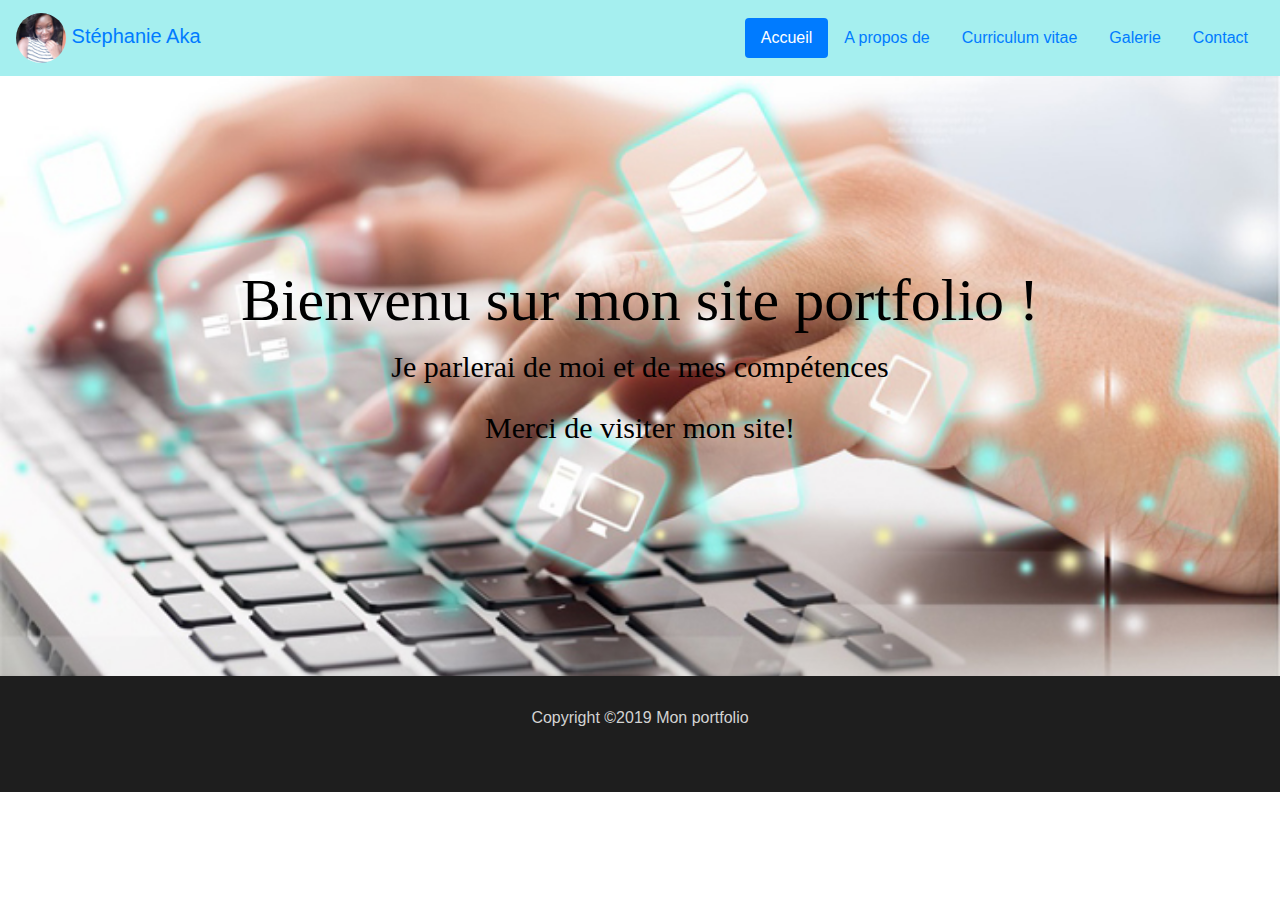
<file: index.html>
<!DOCTYPE html>
<html>
<head>
	<!--meta-->
	<meta charset="utf-8">
    <meta name="viewport" content="width=device-width, initial-scale=1">
    <!--title-->
	<title>Site Portfolio</title>
	<link rel="stylesheet" href="style.css">
	<!--font awesome-->
	<link rel="stylesheet" href="https://use.fontawesome.com/releases/v5.7.2/css/all.css" integrity="sha384-fnmOCqbTlWIlj8LyTjo7mOUStjsKC4pOpQbqyi7RrhN7udi9RwhKkMHpvLbHG9Sr" crossorigin="anonymous">
	<!--bootstrap-->
	<link rel="stylesheet" href="https://stackpath.bootstrapcdn.com/bootstrap/4.3.1/css/bootstrap.min.css" integrity="sha384-ggOyR0iXCbMQv3Xipma34MD+dH/1fQ784/j6cY/iJTQUOhcWr7x9JvoRxT2MZw1T" crossorigin="anonymous">
</head>
<body>

	<!--nav-->
	 <nav class="navbar">
        <!--logo-->
        <a class="navbar-brand" href="index.html">
          <img src="image/stephi11.jpg" width="50" height="50">
             Stéphanie Aka
        </a>
        <ul class="nav justify-content-end nav-pills">
           <li class="nav-item">
             <a class="nav-link active"  href="index.html">Accueil</a>
           </li>
           <li class="nav-item">
             <a class="nav-link"  href="page1.html">A propos de</a>
          </li>
           <li class="nav-item">
             <a class="nav-link"  href="cv.html">Curriculum vitae</a>
          </li>
          <li class="nav-item">
             <a class="nav-link"  href="portfolio.html">Galerie</a>
          </li>
          <li class="nav-item">
             <a class="nav-link"  href="contact.html">Contact</a>
          </li>
       </ul>
    </nav>

    <!--première section-->
  <div id="ban">
    <div id="banner">
    	<br/>
    	<br/>
    <h1>Bienvenu sur mon site portfolio !</h1>
    <p>Je parlerai de moi et de mes compétences</p>
    <p>Merci de visiter mon site!</p>
    <!--<p>
    	<a href="page1.html" class="btn btn-danger"> start now <span class="badge badge-light">6</span>  </a>
    </p>-->
    </div>
  </div>

<!--footer-->
    <div id="footer">
    <p>Copyright ©2019 Mon portfolio</p>

    <!--font awesome-->
   <ul>
    <div class="container">
        <div class="row">
            <div class="col-md-3 col-sm-6 col-xs-12">
                <div class="fabs" >
      <li> 
      <a href="#"> <i class="fab fa-facebook"> </i></a></li>
    </div>
</div>
       <div class="col-md-3 col-sm-6 col-xs-12">
        <div class="fabs" >
      <li>
      <a href="#"><i class="fab fa-youtube"></i></a>
      </li>
    </div>
</div>
 <div class="col-md-3 col-sm-6 col-xs-12">
    <div class="fabs" >
      <li> 
       <a href="#"><i class="fab fa-twitter"></i></a>
     </li>
    </div>
</div>
    <div class="col-md-3 col-sm-6 col-xs-12">
      <div class="fabs" >
        <li>
        <a href="https://github.com/stephie06"><i class="fab fa-github"></i></a></li>
      </div>
    </div>
  </div>
</div>

    </ul>
  </div>


<!--jquery-->
<script src="https://code.jquery.com/jquery-3.3.1.slim.min.js" integrity="sha384-q8i/X+965DzO0rT7abK41JStQIAqVgRVzpbzo5smXKp4YfRvH+8abtTE1Pi6jizo" crossorigin="anonymous"></script>
<!--popper-->
<script src="https://cdnjs.cloudflare.com/ajax/libs/popper.js/1.14.7/umd/popper.min.js" integrity="sha384-UO2eT0CpHqdSJQ6hJty5KVphtPhzWj9WO1clHTMGa3JDZwrnQq4sF86dIHNDz0W1" crossorigin="anonymous"></script>
<!--bootstrap-->
<script src="https://stackpath.bootstrapcdn.com/bootstrap/4.3.1/js/bootstrap.min.js" integrity="sha384-JjSmVgyd0p3pXB1rRibZUAYoIIy6OrQ6VrjIEaFf/nJGzIxFDsf4x0xIM+B07jRM" crossorigin="anonymous"></script>

</body>
</html>
</file>
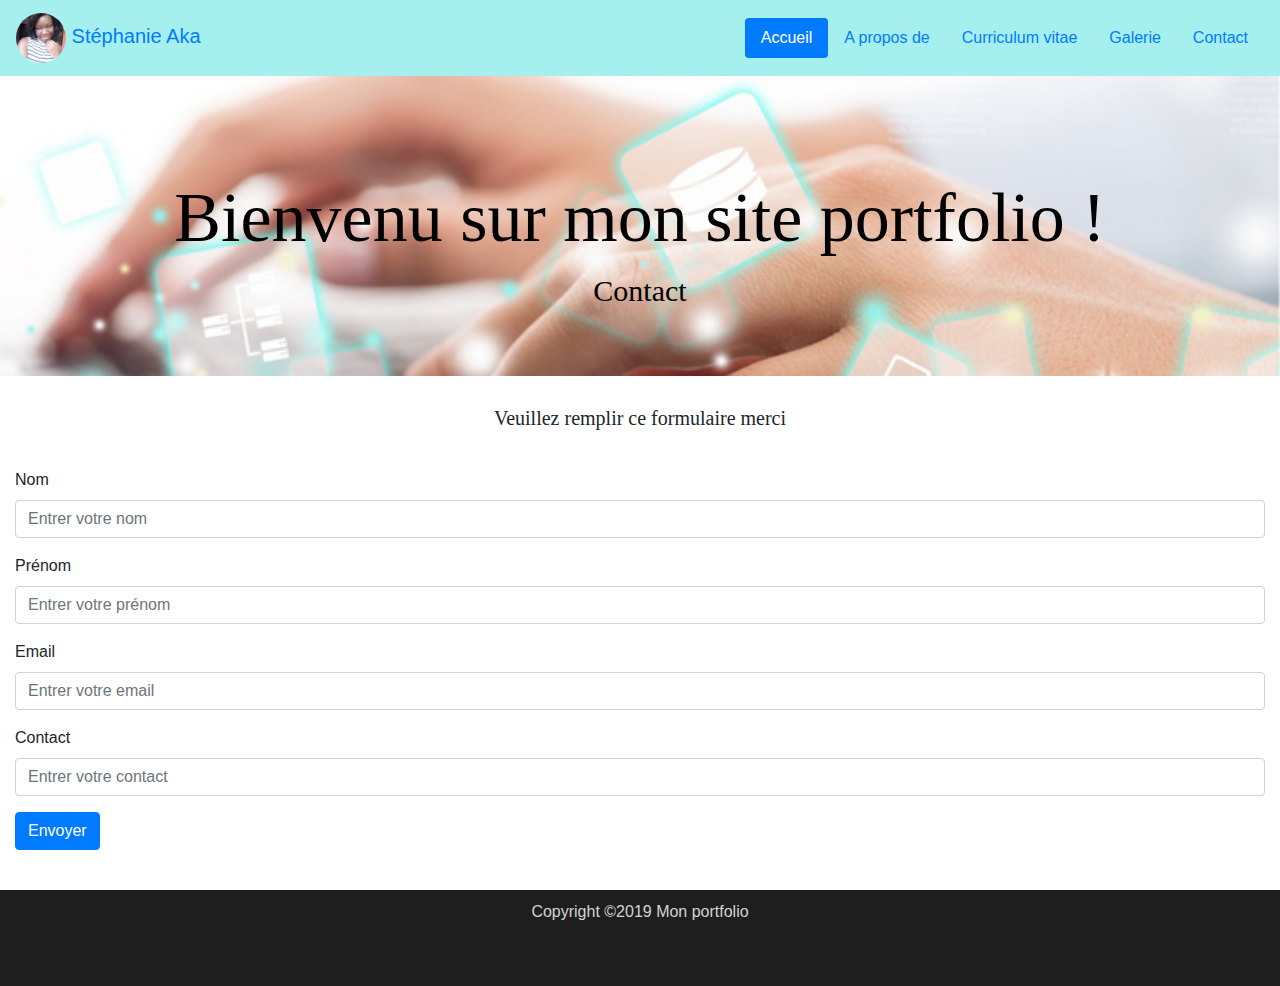
<file: contact.html>
<!DOCTYPE html>
<html>
<head>
    <meta charset="utf-8">
    <meta name="viewport" content="width=device-width, initial-scale=1">

	<title>Contact</title>

	<link rel="stylesheet" type="text/css" href="style2.css">
    <!--font awesome-->
	<link rel="stylesheet" href="https://use.fontawesome.com/releases/v5.7.2/css/all.css" integrity="sha384-fnmOCqbTlWIlj8LyTjo7mOUStjsKC4pOpQbqyi7RrhN7udi9RwhKkMHpvLbHG9Sr" crossorigin="anonymous">
    
    <!--bootstrap-->
    <link rel="stylesheet" href="https://stackpath.bootstrapcdn.com/bootstrap/4.3.1/css/bootstrap.min.css" integrity="sha384-ggOyR0iXCbMQv3Xipma34MD+dH/1fQ784/j6cY/iJTQUOhcWr7x9JvoRxT2MZw1T" crossorigin="anonymous">
    
</head>
<body>

   <!--nav-->
   <nav class="navbar">
        <!--logo-->
        <a class="navbar-brand" href="index.html">
          <img class="imag" src="image/stephi11.jpg" width="50" height="50">
             Stéphanie Aka
        </a>
        <ul class="nav justify-content-end nav-pills">
           <li class="nav-item">
             <a class="nav-link active"  href="index.html">Accueil</a>
           </li>
           <li class="nav-item">
             <a class="nav-link"  href="page1.html">A propos de</a>
          </li>
           <li class="nav-item">
             <a class="nav-link"  href="cv.html">Curriculum vitae</a>
          </li>
          <li class="nav-item">
             <a class="nav-link"  href="portfolio.html">Galerie</a>
          </li>
          <li class="nav-item">
             <a class="nav-link"  href="contact.html">Contact</a>
          </li>
       </ul>
    </nav>
    
    <!--première section-->
  <div id="ban">
    <div id="banner">
    <h1>Bienvenu sur mon site portfolio !</h1>
    <p>Contact</p>
    </div>
  </div>
    

<!--formulaire-->
<h5>Veuillez remplir ce formulaire merci</h5>
<div class="container-fluid formul" >
   <form >
   	<!--les formes-->
   	  <div class="form-group">
   	  	<label for="formulaire_nom">Nom </label>
   	  	<input type="text" class="form-control" id="formulaire_nom" aria-describedby="nom" placeholder="Entrer votre nom">   	  	
   	  </div>
   	  <div class="form-group">
   	  	<label for="formulaire_pnom">Prénom </label>
   	  	<input type="text" class="form-control" id="formulaire_pnom" aria-describedby="pnomHelp" placeholder="Entrer votre prénom">   	  	
   	  </div>
      <div class="form-group">
        <label for="formulaire_email">Email </label>
        <input type="email" class="form-control" id="formulaire_email" aria-describedby="emailHelp" placeholder="Entrer votre email">       
      </div>
      <div class="form-group">
        <label for="formulaire_cont">Contact </label>
        <input type="text" class="form-control" id="formulaire_cont" aria-describedby="contHelp" placeholder="Entrer votre contact">       
      </div>
   	  <button type="submit" class="btn btn-primary">Envoyer</button>
   </form>
   </div>

<!--footer-->
    <div id="footer">
    <p>Copyright ©2019 Mon portfolio</p>

    <!--font awesome-->
   <ul>
    <div class="container">
        <div class="row">
            <div class="col-md-3 col-sm-6 col-xs-12">
                <div class="fabs" >
      <li> 
      <a href="#"> <i class="fab fa-facebook"> </i></a></li>
    </div>
</div>
       <div class="col-md-3 col-sm-6 col-xs-12">
        <div class="fabs" >
      <li>
      <a href="#"><i class="fab fa-youtube"></i></a>
      </li>
    </div>
</div>
 <div class="col-md-3 col-sm-6 col-xs-12">
    <div class="fabs" >
      <li> 
       <a href="#"><i class="fab fa-twitter"></i></a>
     </li>
    </div>
</div>
    <div class="col-md-3 col-sm-6 col-xs-12">
      <div class="fabs" >
        <li>
        <a href="https://github.com/stephie06"><i class="fab fa-github"></i></a></li>
      </div>
    </div>
  </div>
</div>

    </ul>
  </div>



<!--jquery-->
<script src="https://code.jquery.com/jquery-3.3.1.slim.min.js" integrity="sha384-q8i/X+965DzO0rT7abK41JStQIAqVgRVzpbzo5smXKp4YfRvH+8abtTE1Pi6jizo" crossorigin="anonymous"></script>
<!--popper-->
<script src="https://cdnjs.cloudflare.com/ajax/libs/popper.js/1.14.7/umd/popper.min.js" integrity="sha384-UO2eT0CpHqdSJQ6hJty5KVphtPhzWj9WO1clHTMGa3JDZwrnQq4sF86dIHNDz0W1" crossorigin="anonymous"></script>
<!--bootstrap-->
<script src="https://stackpath.bootstrapcdn.com/bootstrap/4.3.1/js/bootstrap.min.js" integrity="sha384-JjSmVgyd0p3pXB1rRibZUAYoIIy6OrQ6VrjIEaFf/nJGzIxFDsf4x0xIM+B07jRM" crossorigin="anonymous"></script>

</body>
</html>
</file>
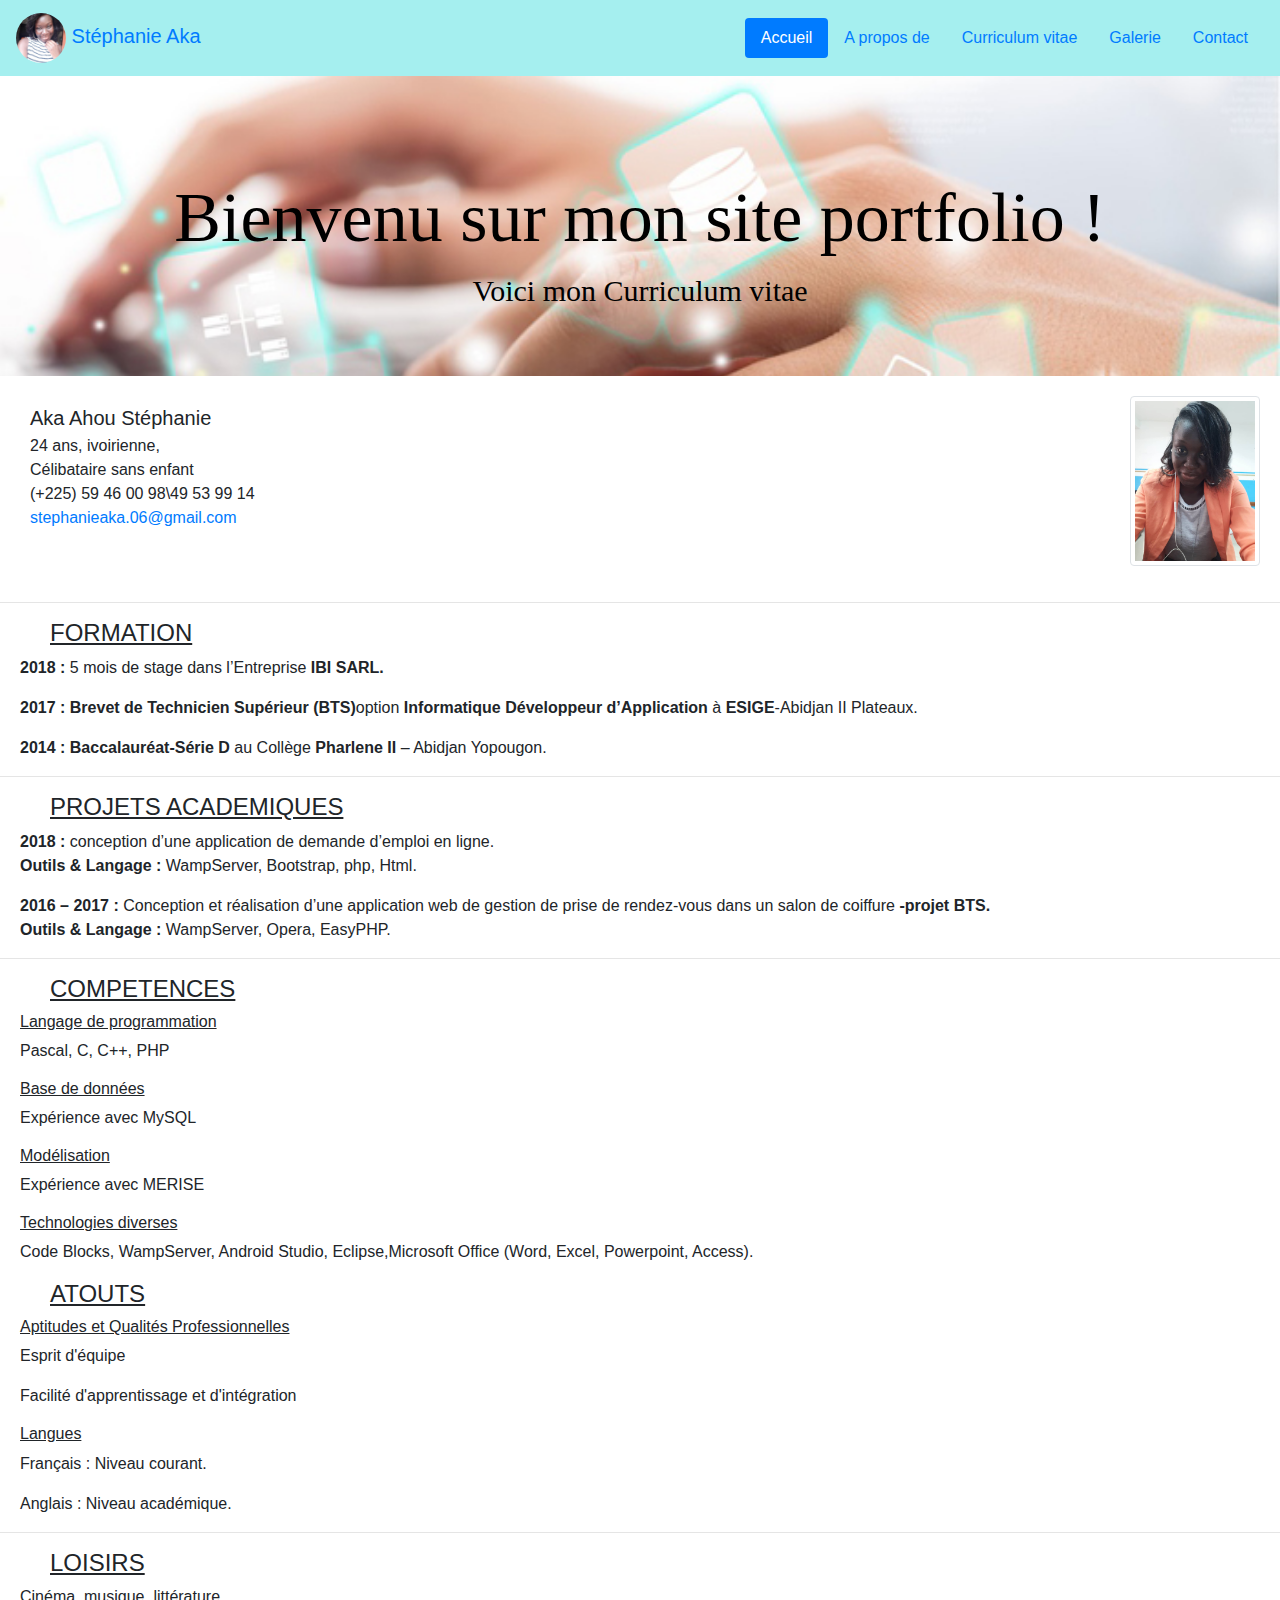
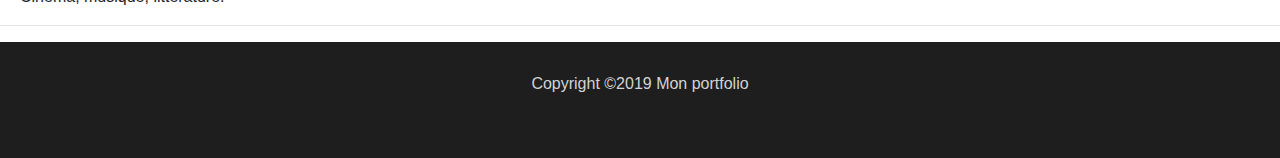
<file: cv.html>
<!DOCTYPE html>
<html>
<head>
	<!--meta-->
	<meta charset="utf-8">
    <meta name="viewport" content="width=device-width, initial-scale=1">
    <!--title-->
	<title>Mon cv</title>
	<link rel="stylesheet" href="style3.css">
	<!--font awesome-->
	<link rel="stylesheet" href="https://use.fontawesome.com/releases/v5.7.2/css/all.css" integrity="sha384-fnmOCqbTlWIlj8LyTjo7mOUStjsKC4pOpQbqyi7RrhN7udi9RwhKkMHpvLbHG9Sr" crossorigin="anonymous">
	<!--bootstrap-->
	<link rel="stylesheet" href="https://stackpath.bootstrapcdn.com/bootstrap/4.3.1/css/bootstrap.min.css" integrity="sha384-ggOyR0iXCbMQv3Xipma34MD+dH/1fQ784/j6cY/iJTQUOhcWr7x9JvoRxT2MZw1T" crossorigin="anonymous">
</head>
<body>
  <!--nav-->
   <nav class="navbar">
        <!--logo-->
        <a class="navbar-brand" href="index.html">
          <img class="imag"  src="image/stephi11.jpg" width="50" height="50">
             Stéphanie Aka
        </a>
        <ul class="nav justify-content-end nav-pills">
           <li class="nav-item">
             <a class="nav-link active"  href="index.html">Accueil</a>
           </li>
           <li class="nav-item">
             <a class="nav-link"  href="page1.html">A propos de</a>
          </li>
           <li class="nav-item">
             <a class="nav-link"  href="cv.html">Curriculum vitae</a>
          </li>
          <li class="nav-item">
             <a class="nav-link"  href="portfolio.html">Galerie</a>
          </li>
          <li class="nav-item">
             <a class="nav-link"  href="contact.html">Contact</a>
          </li>
       </ul>
    </nav>

    <!--première section-->
  <div id="ban" >
    <div id="banner" >
    <h1>Bienvenu sur mon site portfolio !</h1>
    <p>Voici mon Curriculum vitae</p>
    </div>
  </div>
    <!--objet multimedia-->
	<div class="media">
  <div class="media-body">
    <h5 class="mt-0 mb-1">Aka Ahou Stéphanie</h5>
    24 ans, ivoirienne,<br/>
    Célibataire sans enfant<br/>
    (+225) 59 46 00 98\49 53 99 14<br/>
    <a href="stephanieaka.06@gmail.com">stephanieaka.06@gmail.com</a>
  </div>
  <img src="image/stephi9.jpeg" class="ml-3 img-thumbnail" alt="phtocv" width="130" height="130">
</div>

<hr/>
<h4><u>FORMATION</u></h4>
<p><strong>2018 :</strong> 5 mois de stage dans l’Entreprise <strong>IBI SARL.</strong></p>

<p><strong>2017 : Brevet de Technicien Supérieur (BTS)</strong>option <strong>Informatique Développeur d’Application</strong> à <strong>ESIGE</strong>-Abidjan II Plateaux.</p> 

<p><strong>2014 : Baccalauréat-Série D</strong> au Collège <strong>Pharlene II</strong> – Abidjan Yopougon.</p>

<hr/>
<h4><u>PROJETS ACADEMIQUES</u></h4>
<p><strong>2018 :</strong> conception d’une application de demande d’emploi en ligne. <br/>
<strong>Outils & Langage : </strong>WampServer, Bootstrap, php, Html.</p>

<p><strong>2016 – 2017 :</strong> Conception et réalisation d’une application web de gestion de prise de rendez-vous dans un salon de coiffure <strong>-projet BTS.</strong> <br/>
<strong>Outils & Langage : </strong>WampServer, Opera, EasyPHP.</p>

<hr/>
<h4><u>COMPETENCES</u></h4>
<h6><u>Langage de programmation</u></h6>
  <p>Pascal, C, C++, PHP</p>
<h6><u>Base de données</u></h6>
 <p> Expérience avec MySQL</p>
<h6><u>Modélisation</u></h6>
  <p>Expérience avec MERISE</p>
<h6><u>Technologies diverses</u></h6>
  <p>Code Blocks, WampServer, Android Studio, Eclipse,Microsoft Office (Word, Excel, Powerpoint, Access).</p>
  <h4><u>ATOUTS</u></h4>
  <h6><u>Aptitudes et Qualités Professionnelles</u></h6>
  <p>Esprit d'équipe</p>
  <p>Facilité d'apprentissage et d'intégration</p>
<h6><u>Langues</u></h6>
  <p>Français : Niveau courant.</p>
  <p>Anglais : Niveau académique.</p>

  <hr/>
  <h4><u>LOISIRS</u></h4>
  <p>Cinéma, musique, littérature.</p>

  <hr/>

<!--footer-->
    <div id="footer">
    <p>Copyright ©2019 Mon portfolio</p>

    <!--font awesome-->
   <ul>
    <div class="container">
        <div class="row">
            <div class="col-md-3 col-sm-6 col-xs-12">
                <div class="fabs" >
      <li> 
      <a href="#"> <i class="fab fa-facebook"> </i></a></li>
    </div>
</div>
       <div class="col-md-3 col-sm-6 col-xs-12">
        <div class="fabs" >
      <li>
      <a href="#"><i class="fab fa-youtube"></i></a>
      </li>
    </div>
</div>
 <div class="col-md-3 col-sm-6 col-xs-12">
    <div class="fabs" >
      <li> 
       <a href="#"><i class="fab fa-twitter"></i></a>
     </li>
    </div>
</div>
    <div class="col-md-3 col-sm-6 col-xs-12">
      <div class="fabs" >
        <li>
        <a href="https://github.com/stephie06"><i class="fab fa-github"></i></a></li>
      </div>
    </div>
  </div>
</div>

    </ul>
  </div>

<!--jquery-->
<script src="https://code.jquery.com/jquery-3.3.1.slim.min.js" integrity="sha384-q8i/X+965DzO0rT7abK41JStQIAqVgRVzpbzo5smXKp4YfRvH+8abtTE1Pi6jizo" crossorigin="anonymous"></script>
<!--popper-->
<script src="https://cdnjs.cloudflare.com/ajax/libs/popper.js/1.14.7/umd/popper.min.js" integrity="sha384-UO2eT0CpHqdSJQ6hJty5KVphtPhzWj9WO1clHTMGa3JDZwrnQq4sF86dIHNDz0W1" crossorigin="anonymous"></script>
<!--bootstrap-->
<script src="https://stackpath.bootstrapcdn.com/bootstrap/4.3.1/js/bootstrap.min.js" integrity="sha384-JjSmVgyd0p3pXB1rRibZUAYoIIy6OrQ6VrjIEaFf/nJGzIxFDsf4x0xIM+B07jRM" crossorigin="anonymous"></script>
</body>
</html>
</file>
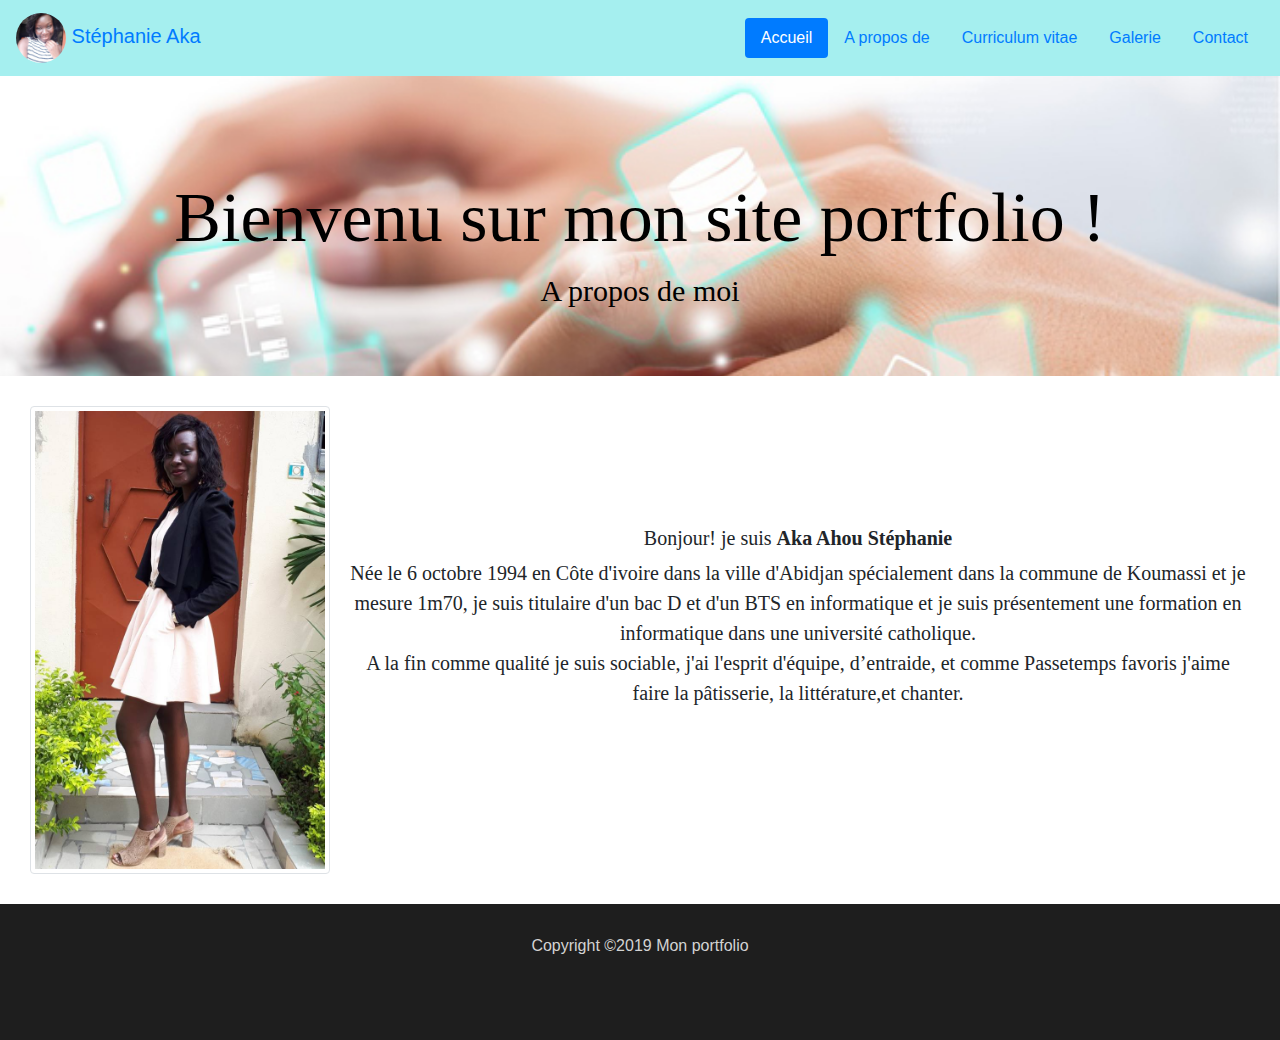
<file: page1.html>
<!DOCTYPE html>
<html>
<head>
	<!--meta-->
	<meta charset="utf-8">
    <meta name="viewport" content="width=device-width, initial-scale=1">
    <!--title-->
	<title>A propos de</title>
	<link rel="stylesheet" href="style1.css">
	<!--font awesome-->
	<link rel="stylesheet" href="https://use.fontawesome.com/releases/v5.7.2/css/all.css" integrity="sha384-fnmOCqbTlWIlj8LyTjo7mOUStjsKC4pOpQbqyi7RrhN7udi9RwhKkMHpvLbHG9Sr" crossorigin="anonymous">
	<!--bootstrap-->
	<link rel="stylesheet" href="https://stackpath.bootstrapcdn.com/bootstrap/4.3.1/css/bootstrap.min.css" integrity="sha384-ggOyR0iXCbMQv3Xipma34MD+dH/1fQ784/j6cY/iJTQUOhcWr7x9JvoRxT2MZw1T" crossorigin="anonymous">
</head>
<body>

	 <!--nav-->
   <nav class="navbar">
        <!--logo-->
        <a class="navbar-brand" href="index.html">
          <img class="ima" src="image/stephi11.jpg" width="50" height="50">
             Stéphanie Aka
        </a>
        <ul class="nav justify-content-end nav-pills">
           <li class="nav-item">
             <a class="nav-link active"  href="index.html">Accueil</a>
           </li>
           <li class="nav-item">
             <a class="nav-link"  href="page1.html">A propos de</a>
          </li>
           <li class="nav-item">
             <a class="nav-link"  href="cv.html">Curriculum vitae</a>
          </li>
          <li class="nav-item">
             <a class="nav-link"  href="portfolio.html">Galerie</a>
          </li>
          <li class="nav-item">
             <a class="nav-link"  href="contact.html">Contact</a>
          </li>
       </ul>
    </nav>

    <!--première section-->
  <div id="ban">
    <div id="banner">
    <h1>Bienvenu sur mon site portfolio !</h1>
    <p>A propos de moi</p>
    </div>
  </div>

<!--objet multimedia-->
	<div class="media">
  <img src="image/stephi8.jpeg" class="mr-3 img-thumbnail imag" alt="...">
  <div class="media-body">
  	<br/>
  	<br/>
  	<br/>
  	<br/>
    <h5 class="mt-0">Bonjour! je suis <strong>Aka Ahou Stéphanie</strong></h5>
    	Née le 6 octobre 1994 en Côte d'ivoire dans la ville d'Abidjan spécialement dans la commune de Koumassi et je mesure 1m70, je suis titulaire d'un bac D et d'un BTS en informatique et je suis présentement une formation en informatique dans une université catholique.<br/>
    	A la fin comme qualité je suis sociable, j'ai l'esprit d'équipe, d’entraide, et comme Passetemps favoris j'aime faire la pâtisserie, la littérature,et chanter.

  </div>
</div>


<!--footer-->
    <div id="footer">
    <p>Copyright ©2019 Mon portfolio</p>

    <!--font awesome-->
    
   <ul>
    <div class="container">
        <div class="row">

            <div class="col-md-3 col-sm-6 col-xs-12">
                <div class="fabs" >
    	<li> <a href="#"> <i class="fab fa-facebook"> </i></a></li>
    </div>
</div>

       <div class="col-md-3 col-sm-6 col-xs-12">
        <div class="fabs" >
    	<li> <a href="#"> <i class="fab fa-youtube"> </i> </a></li>
    </div>
</div>
 <div class="col-md-3 col-sm-6 col-xs-12">
    <div class="fabs" >
    	<li> <a href="#"> <i class="fab fa-twitter"> </i></a></li>
    </div>
</div>
        <div class="col-md-3 col-sm-6 col-xs-12">
        <div class="fabs" >
        <li>
        <a href="https://github.com/stephie06"><i class="fab fa-github"></i></a></li>
    </div>
</div>
    </div>
</div>
    </ul>

    </div>



<!--jquery-->
<script src="https://code.jquery.com/jquery-3.3.1.slim.min.js" integrity="sha384-q8i/X+965DzO0rT7abK41JStQIAqVgRVzpbzo5smXKp4YfRvH+8abtTE1Pi6jizo" crossorigin="anonymous"></script>
<!--popper-->
<script src="https://cdnjs.cloudflare.com/ajax/libs/popper.js/1.14.7/umd/popper.min.js" integrity="sha384-UO2eT0CpHqdSJQ6hJty5KVphtPhzWj9WO1clHTMGa3JDZwrnQq4sF86dIHNDz0W1" crossorigin="anonymous"></script>
<!--bootstrap-->
<script src="https://stackpath.bootstrapcdn.com/bootstrap/4.3.1/js/bootstrap.min.js" integrity="sha384-JjSmVgyd0p3pXB1rRibZUAYoIIy6OrQ6VrjIEaFf/nJGzIxFDsf4x0xIM+B07jRM" crossorigin="anonymous"></script>
</body>
</html>
</file>
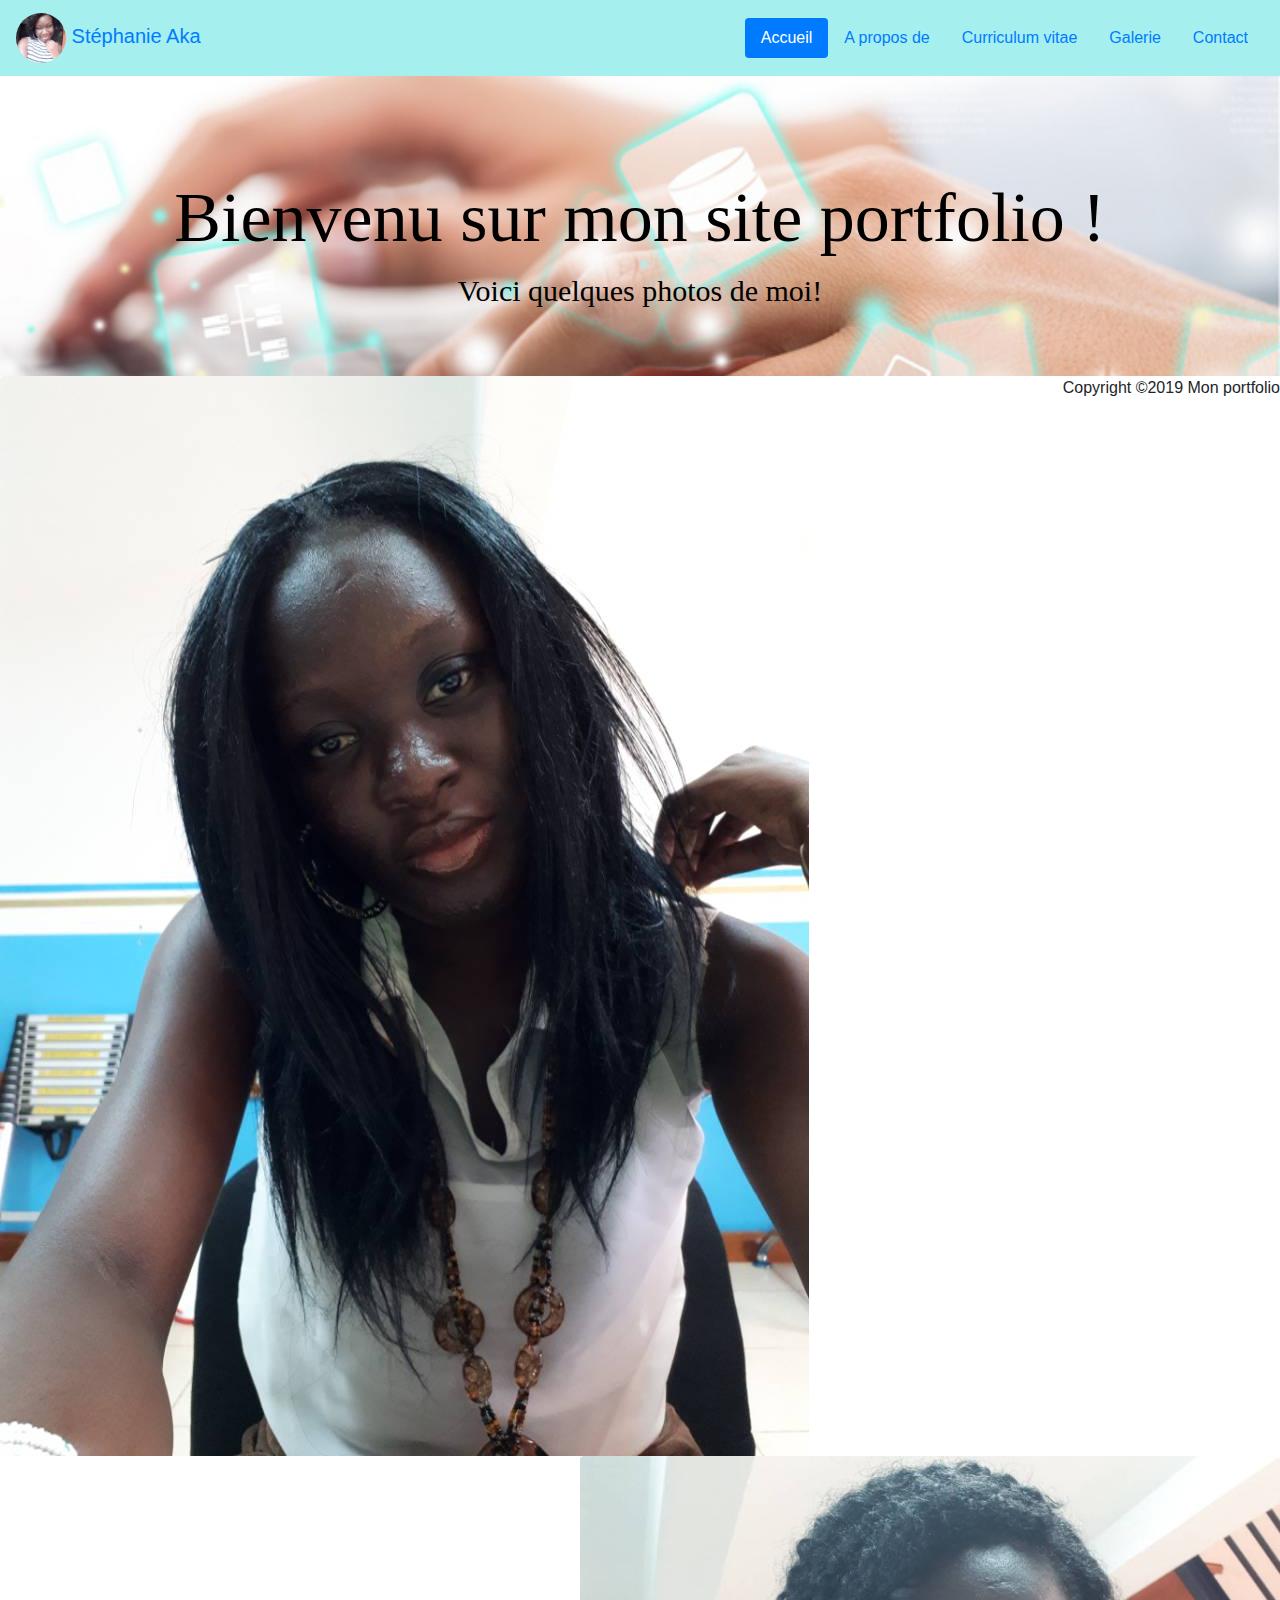
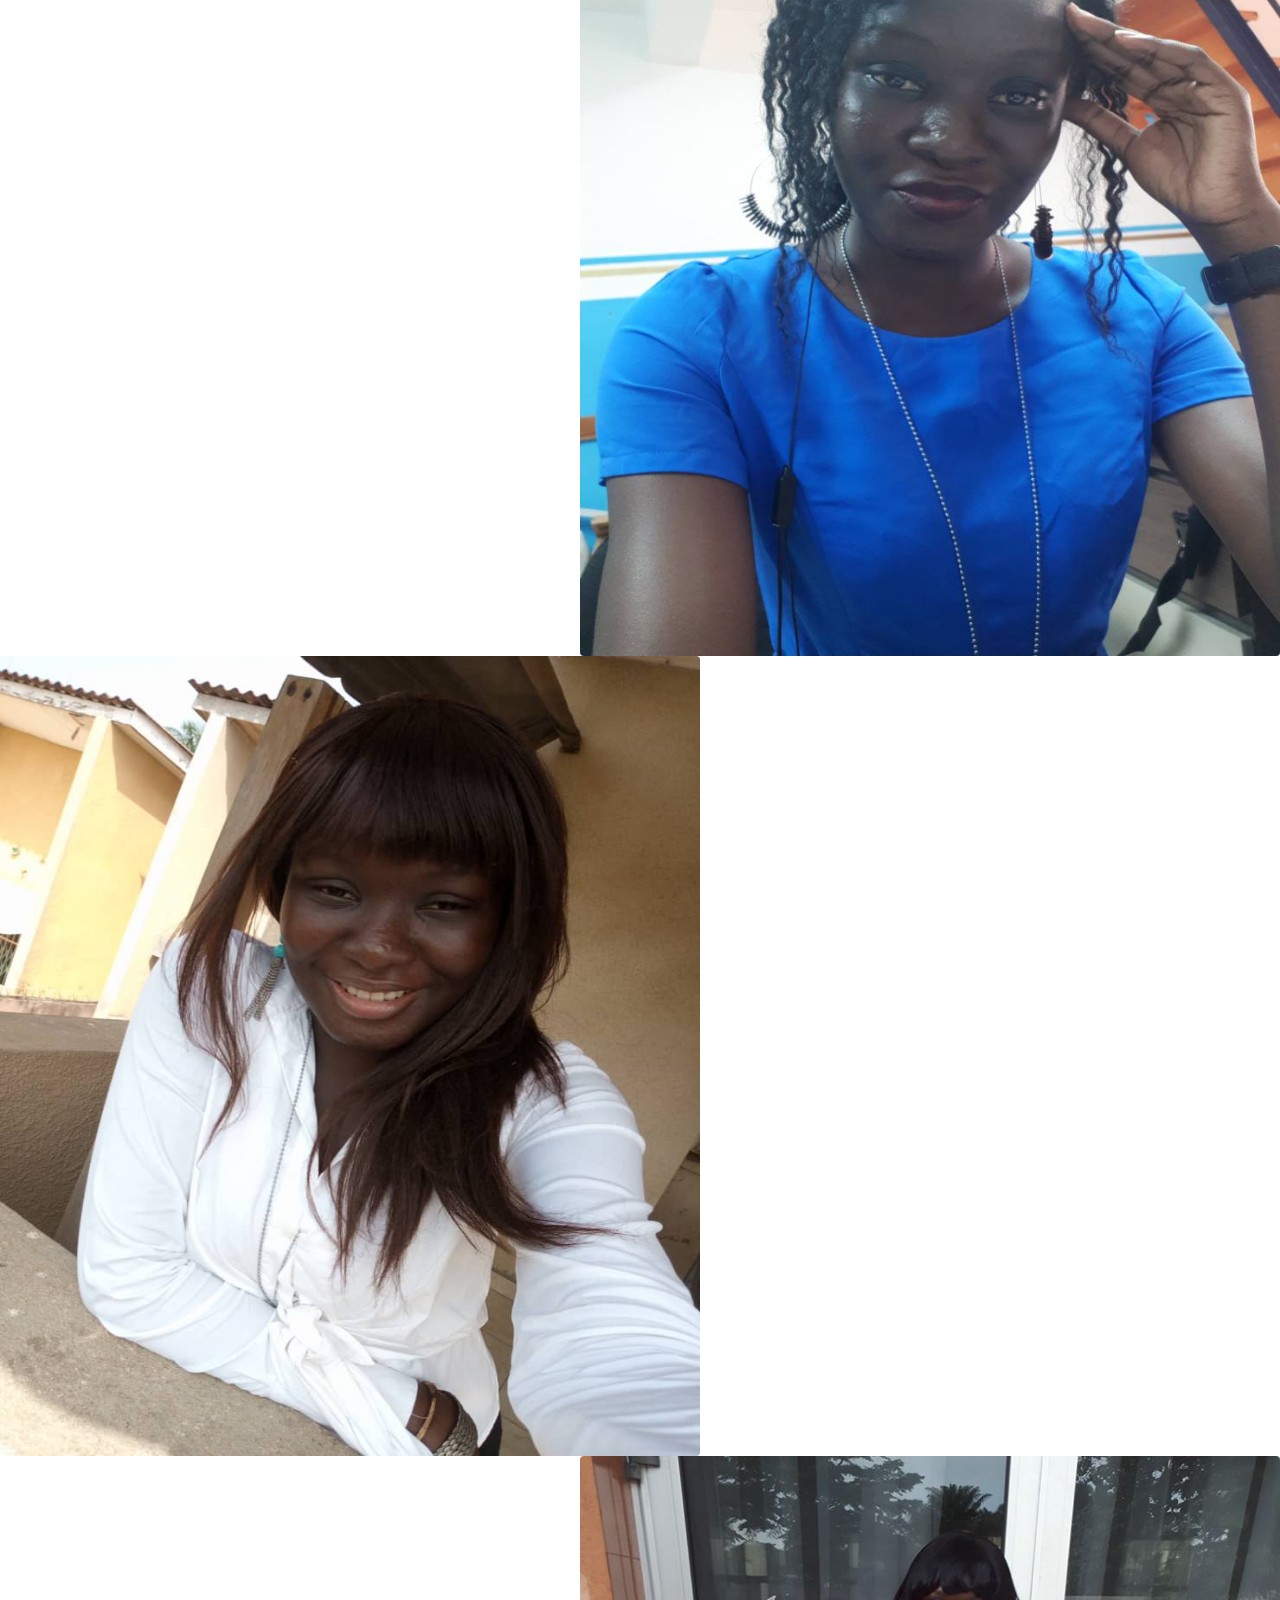
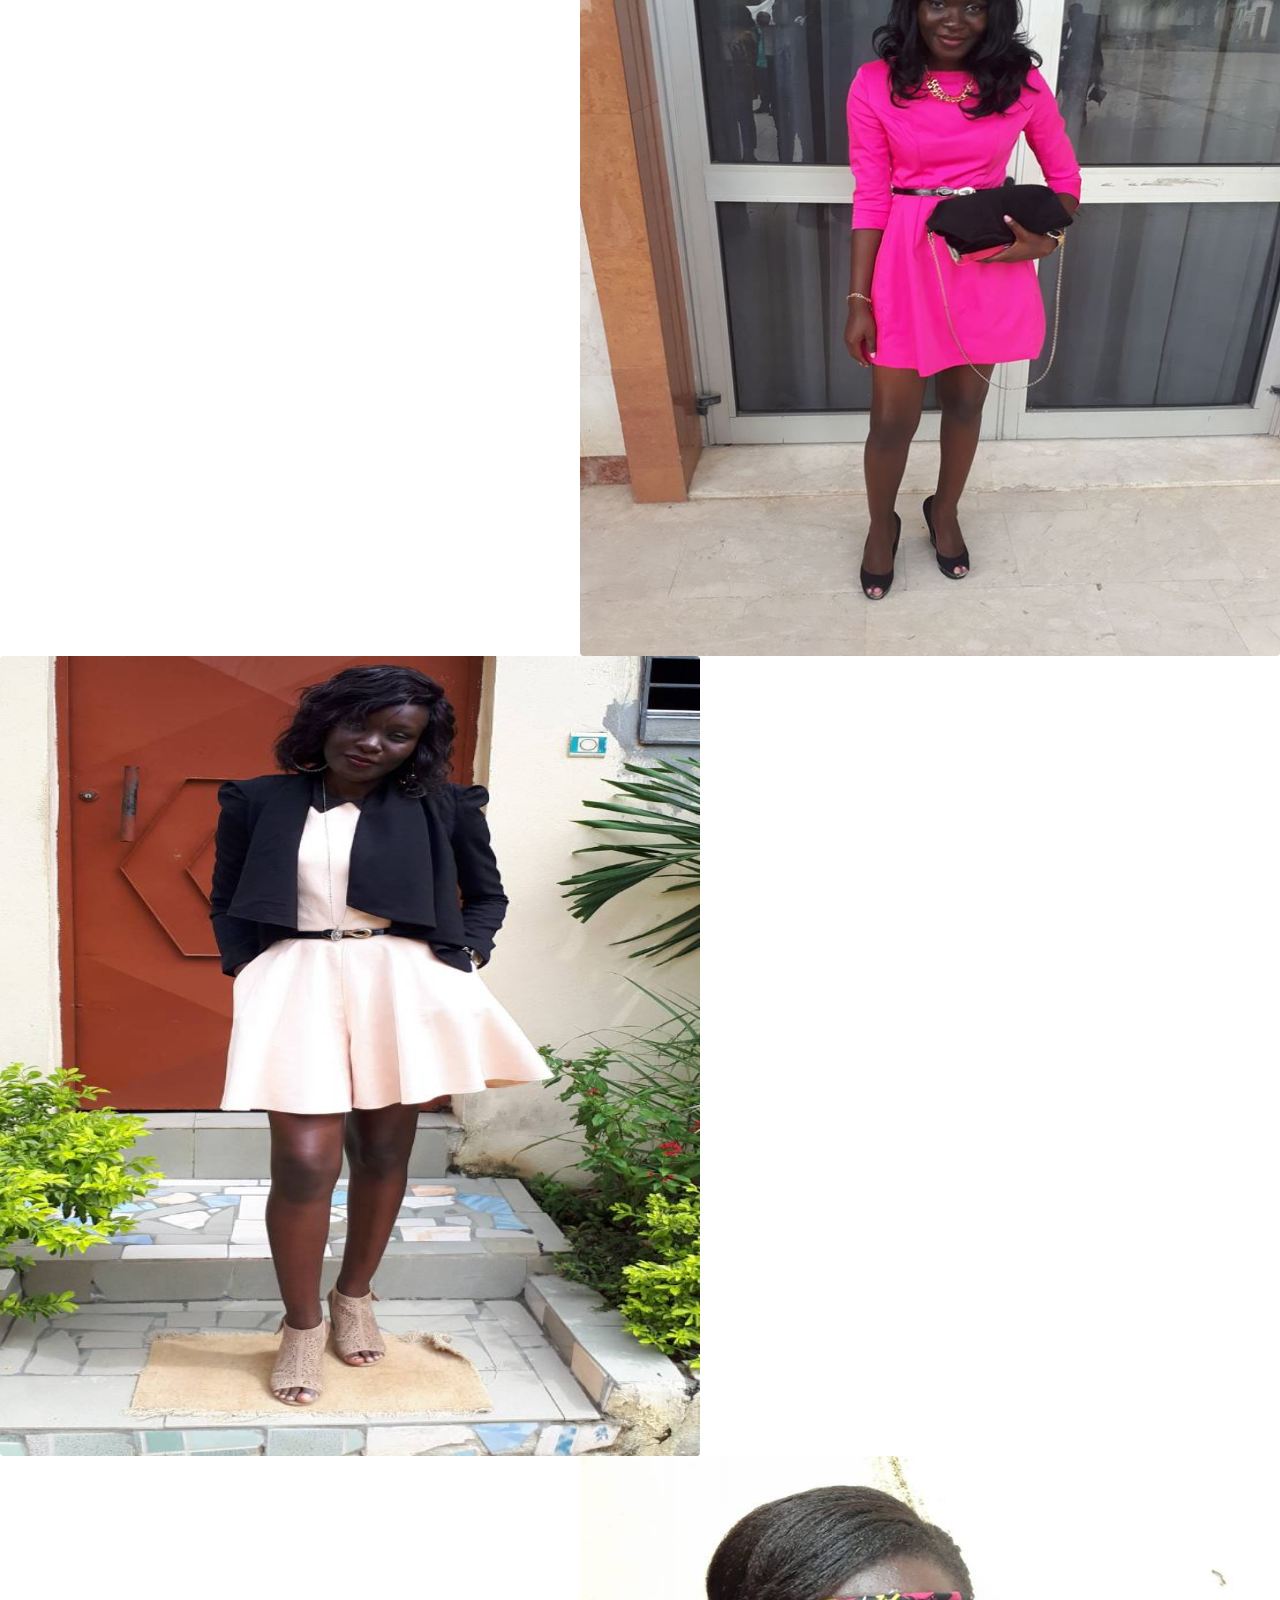
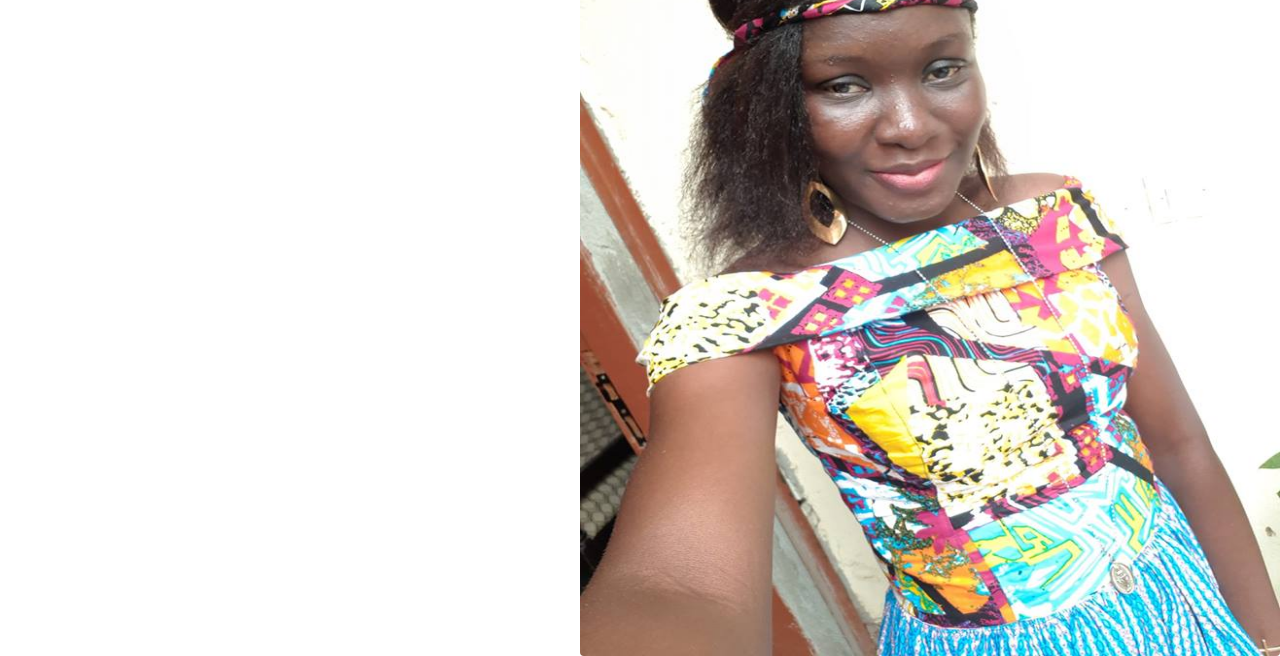
<file: portfolio.html>
<!DOCTYPE html>
<html>
<head>
	<!--meta-->
	<meta charset="utf-8">
    <meta name="viewport" content="width=device-width, initial-scale=1">
    <!--title-->
	<title>Galerie</title>
	<!--liens-->
	<link rel="stylesheet" href="style4.css">
	<!--font awesome-->
	<link rel="stylesheet" href="https://use.fontawesome.com/releases/v5.7.2/css/all.css" integrity="sha384-fnmOCqbTlWIlj8LyTjo7mOUStjsKC4pOpQbqyi7RrhN7udi9RwhKkMHpvLbHG9Sr" crossorigin="anonymous">
	<!--bootstrap-->
	<link rel="stylesheet" href="https://stackpath.bootstrapcdn.com/bootstrap/4.3.1/css/bootstrap.min.css" integrity="sha384-ggOyR0iXCbMQv3Xipma34MD+dH/1fQ784/j6cY/iJTQUOhcWr7x9JvoRxT2MZw1T" crossorigin="anonymous">
</head>
<body>

<!--nav-->
	 <nav class="navbar">
        <!--logo-->
        <a class="navbar-brand" href="index.html">
          <img class="imag"  src="image/stephi11.jpg" width="50" height="50">
             Stéphanie Aka
        </a>
        <ul class="nav justify-content-end nav-pills">
           <li class="nav-item">
             <a class="nav-link active"  href="index.html">Accueil</a>
           </li>
           <li class="nav-item">
             <a class="nav-link"  href="page1.html">A propos de</a>
          </li>
           <li class="nav-item">
             <a class="nav-link"  href="cv.html">Curriculum vitae</a>
          </li>
          <li class="nav-item">
             <a class="nav-link"  href="portfolio.html">Galerie</a>
          </li>
          <li class="nav-item">
             <a class="nav-link"  href="contact.html">Contact</a>
          </li>
       </ul>
    </nav>

    <!--première section-->
  <div id="ban">
    <div id="banner">
    <h1>Bienvenu sur mon site portfolio !</h1>
    <p>Voici quelques photos de moi!</p>
    </div>
  </div>

<div class="imag">
<img src="image/stephi6.jpeg" class="rounded float-left" alt="...">
<img src="image/stephi7.jpeg" class="rounded float-right" alt="..." width="700" height="800">
<img src="image/stephi3.jpe" class="rounded float-left" alt="..." width="700" height="800">
<img src="image/stephi4.jpg" class="rounded float-right" alt="..." width="700" height="800">
<img src="image/stephi10.jpeg" class="rounded float-left" alt="..."  width="700" height="800">
<img src="image/stephi2.jpg" class="rounded float-right" alt="..." width="700" height="800">

    <p align="right">Copyright ©2019 Mon portfolio</p>
  </div>


	<!--jquery-->
<script src="https://code.jquery.com/jquery-3.3.1.slim.min.js" integrity="sha384-q8i/X+965DzO0rT7abK41JStQIAqVgRVzpbzo5smXKp4YfRvH+8abtTE1Pi6jizo" crossorigin="anonymous"></script>
<!--popper-->
<script src="https://cdnjs.cloudflare.com/ajax/libs/popper.js/1.14.7/umd/popper.min.js" integrity="sha384-UO2eT0CpHqdSJQ6hJty5KVphtPhzWj9WO1clHTMGa3JDZwrnQq4sF86dIHNDz0W1" crossorigin="anonymous"></script>
<!--bootstrap-->
<script src="https://stackpath.bootstrapcdn.com/bootstrap/4.3.1/js/bootstrap.min.js" integrity="sha384-JjSmVgyd0p3pXB1rRibZUAYoIIy6OrQ6VrjIEaFf/nJGzIxFDsf4x0xIM+B07jRM" crossorigin="anonymous"></script>

</body>
</html>
</file>
<file: style.css>
body {
	background: rgb(245,245,245);
	margin: auto 0;
	
}
.navbar{
	background-color:rgb(165,239,239); 
}
img{
  border-radius: 50px;
}

#ban {
	text-align: center;
	background-image: url(image/bureau.jpg); 
	background-size: cover;
	padding: 140px;
	color: black;
	height: 600px;
	opacity: 1;
	

}
#ban h1 {
	font-family: garamond;
	font-size: 60px;
}
#ban p {
	font-family: garamond;
	font-size: 30px;
}
#footer {
	padding: 30px;
	background: rgb(30,30,30); 
	text-align: center;
	color: lightgrey;
}
#footer ul {
    list-style-type: none;
}
#footer a {
	color: lightgrey;
}
#footer a:hover {
	color:blue;
}
</file>
<file: style2.css>
body {
  background: rgb(245,245,245);
  margin: auto 0;
  
}
h5{
  text-align: center;
  font-family: garamond;
  padding: 30px;
}
.navbar{
  background-color:rgb(165,239,239);
}
#ban {
  text-align: center;
  background-image: url(image/bureau.jpg); 
  background-size: cover; 
  padding: 100px;
  color: black;
  height: 300px;
  opacity: 1;
  

}
#ban h1 {
  font-family: garamond;
  font-size: 70px;
  
}
#ban p {
  font-family: garamond;
  font-size: 30px;
   
}
.imag{
  border-radius: 50%;
}
#footer {
  padding: 10px;
  background: rgb(30,30,30); 
  text-align: center;
  color: lightgrey;
}
.fabs{
  padding: 10px;
  text-align: center;
}
.formul{
  margin-bottom: 40px;
}
#footer ul {
    list-style-type: none; 
}
#footer a {
  color: lightgrey;
}
#footer a:hover {
  color: blue;
}
</file>
<file: style3.css>
body {
	background: rgb(245,245,245);
	margin: auto 0;
	
}
.navbar{
	background-color:rgb(165,239,239);
}
.imag{
	border-radius: 50%;
}
#ban {
	text-align: center;
	background-image: url(image/bureau.jpg); 
	background-size: cover;
	padding: 100px;
	color: black;
	height: 300px;
	opacity: 1;
	

}
#ban h1 {
	font-family: garamond;
	font-size: 70px;
}
#ban p {
	font-family: garamond;
	font-size: 30px;
}
h4{
	margin: 50px;
}
h6,p{
	margin: 20px;
}
.media-body{
	margin: 20px;
	padding: 10px;
}
.media img{
	margin: 20px;
}

#footer {
	padding: 30px;
	background: rgb(30,30,30); 
	text-align: center;
	color: lightgrey;
}
#footer ul {
    list-style-type: none;
}
#footer a {
	color: lightgrey;
}
#footer a:hover {
	color:blue;
}
</file>
<file: style1.css>
body {
	background: rgb(245,245,245);
	margin: auto 0;
	
}
.imag {
	right: 400px;
	width: 300px;
}
.ima{
	border-radius: 50px;
}
.navbar{
	background-color:rgb(165,239,239); 
}
#ban {
	text-align: center;
	background-image: url(image/bureau.jpg); 
	background-size: cover;
	padding: 100px;
	color: black;
	height: 300px;
	opacity: 1;
}
#ban h1 {
	font-family: garamond;
	font-size: 70px;
 
}
#ban p {
	font-family: garamond;
	font-size: 30px; 
}
.media{
	padding: 30px;
	font-family: times new roman;
	font-size: 20px;
}
.media-body{
	text-align: center;
}
.fabs{
	padding: 10px;
	text-align: center;
}
#footer {
	padding: 30px;
	background: rgb(30,30,30); 
	text-align: center;
	color: lightgrey;
}
#footer ul {
    list-style-type: none;
}
#footer a {
	color: lightgrey;
}
#footer a:hover {
	color:blue;
}
</file>
<file: style4.css>
body {
	background: rgb(245,245,245);
	margin: auto 0;
	
}
.navbar{
	background-color:rgb(165,239,239);
}
.imag{
	border-radius: 50%;
}
#ban {
	text-align: center;
	background-image: url(image/bureau.jpg); 
	background-size: cover;
	padding: 100px;
	color: black;
	height: 300px;
	opacity: 1;
	

}
#ban h1 {
	font-family: garamond;
	font-size: 70px;
}
#ban p {
	font-family: garamond;
	font-size: 30px;
}
</file>
